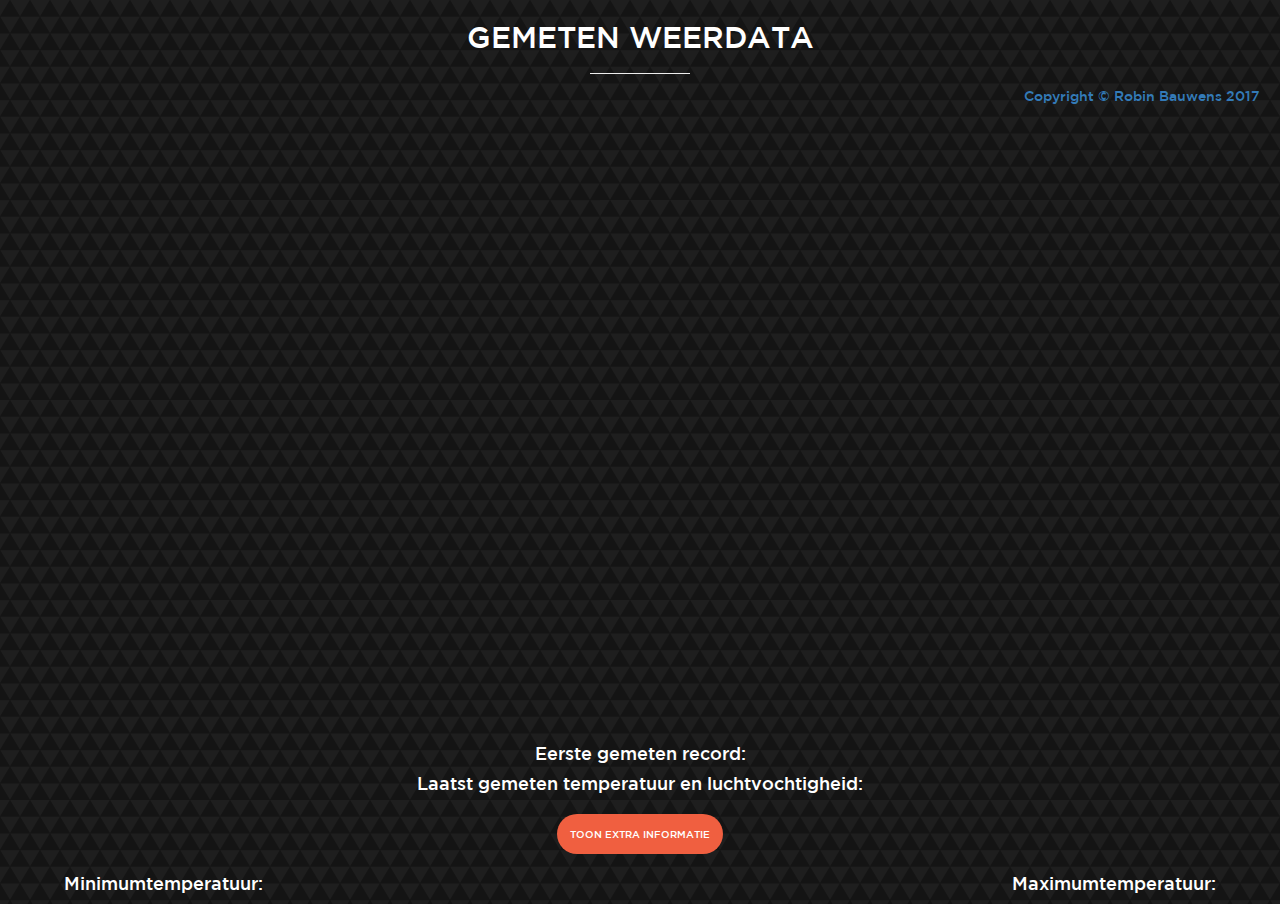
<file: files/apache/index.html>
<html>

<head>
 <link rel="stylesheet" type="text/css" href="https://maxcdn.bootstrapcdn.com/bootstrap/3.3.7/css/bootstrap.min.css" />
 <link rel="stylesheet" type="text/css" href="css/layout.css" />
 <title>Weerdata</title>
</head>

<body>
 <div>
  <h2 class="text-center">GEMETEN WEERDATA</h2>
  <hr>
  <h4 class="text-right" id="copyright">
   <a href="https://github.com/RobinBauwens/Raspberry-Pi-weather" target="_blank">Copyright &copy; Robin Bauwens 2017</a>
  </h4>
 </div>

 <div id="containers" class="center-block">
  <div id="chartContainer" style="height: 300px;"></div>
  <br>
  <div id="chartContainer2" style="height: 300px;"></div>
  <div>
   <h4 id="firstRecord" class="text-center">Eerste gemeten record: </h4>
   <h4 id="lastData" class="text-center">Laatst gemeten temperatuur en luchtvochtigheid: </h4>
    <div class="text-center"><a class="btn btn-orange"  id="btnExtra">Toon extra informatie</a></div>

   <div class="pull-left">
    <h4 id="minimumTemp">Minimumtemperatuur: </h4>
   </div>
   <div class="pull-right">
    <h4 id="maximumTemp">Maximumtemperatuur: </h4>
   </div>
  </div>
 </div>
</body>
 <script src="js/canvas.js"></script>
  <script src="https://canvasjs.com/assets/script/canvasjs.min.js"></script>
 <script src="http://code.jquery.com/jquery-3.2.1.js" integrity="sha256-DZAnKJ/6XZ9si04Hgrsxu/8s717jcIzLy3oi35EouyE=" crossorigin="anonymous"></script>
 <script src="https://maxcdn.bootstrapcdn.com/bootstrap/3.3.7/js/bootstrap.min.js"></script>
</html>
<!-- https://github.com/RobinBauwens/Raspberry-Pi-weather -->
</file>
<file: files/apache/css/layout.css>
body {
 background-image: url("../files/dark-triangles.png");
 /* https://www.toptal.com/designers/subtlepatterns/dark-triangles/ */
 font-family: GothamMedium;
}

div {
 color: white;
}

hr {
 width: 100px;
}

.btn-orange {
 margin: 10px 1px;
 color: white;
 background-color: #F05F40;
 padding: 12px;
 border-radius: 30px;
 font-size: 10px;
 text-transform: uppercase;
 font-weight: 500;
}

#copyright {
 margin-right: 20px;
 margin-top: -5px;
 font-size: 14px;
}

#containers {
 width: 90%;
}


@font-face {
 font-family: GothamMedium;
 src: url("../files/Gotham Medium Regular.ttf");
}

@media (max-device-width: 480px) {
    h4 {
    	font-size: 12px;
    }
}
</file>
